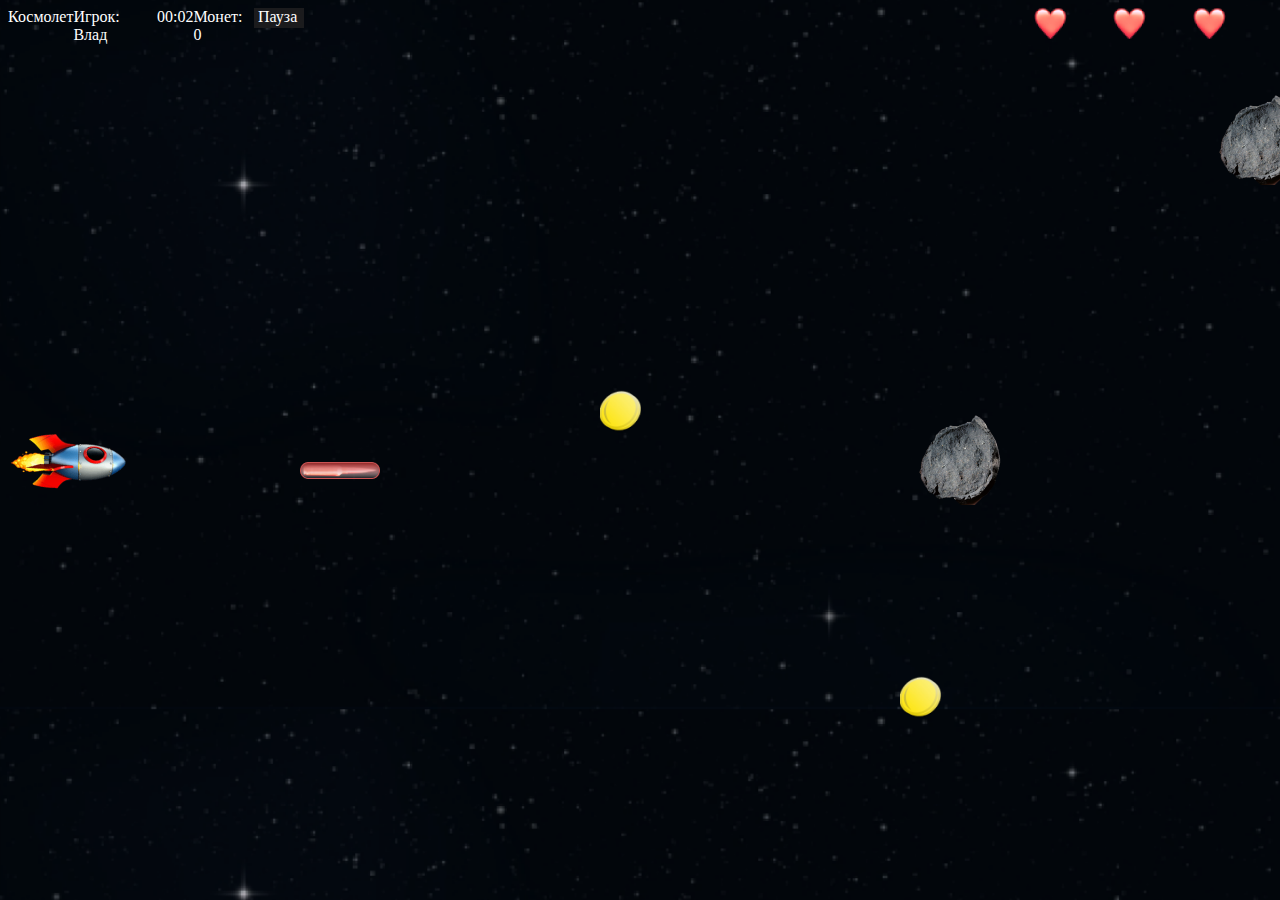
<file: de27/html/index.html>
<!DOCTYPE html>
<html lang="ru">
<head>
    <meta charset="UTF-8">
    <meta http-equiv="X-UA-Compatible" content="IE=edge">
    <meta name="viewport" content="width=device-width, initial-scale=1.0">
    <link rel="stylesheet" href="../css/index.css">
    <title>Игровой экран</title>
</head>
<body>  <div class="bullet"></div>
        <div class="coincss"></div>
        <div class="coincss2"></div>
        <div class="coincss3"></div>
        <div class="meteorcss"></div>
        <div class="meteorcss2"></div>
        <div class="playercss"></div>
       
        <div class="gameinfo">
            <div class="gamename">
                Космолет
            </div>
            <div class="playername">
                Игрок: Влад
            </div>
            <div class="timer">
                00:02
            </div>
            <div class="coin">
                Монет: 0
            </div>
             <div class="gamepause"><a href="../html/pause.html">Пауза</a></div>
            <div class="health"></div>
            <div class="health2"></div>
            <div class="health3"></div>
        </div>
</body>
</html>
</file>
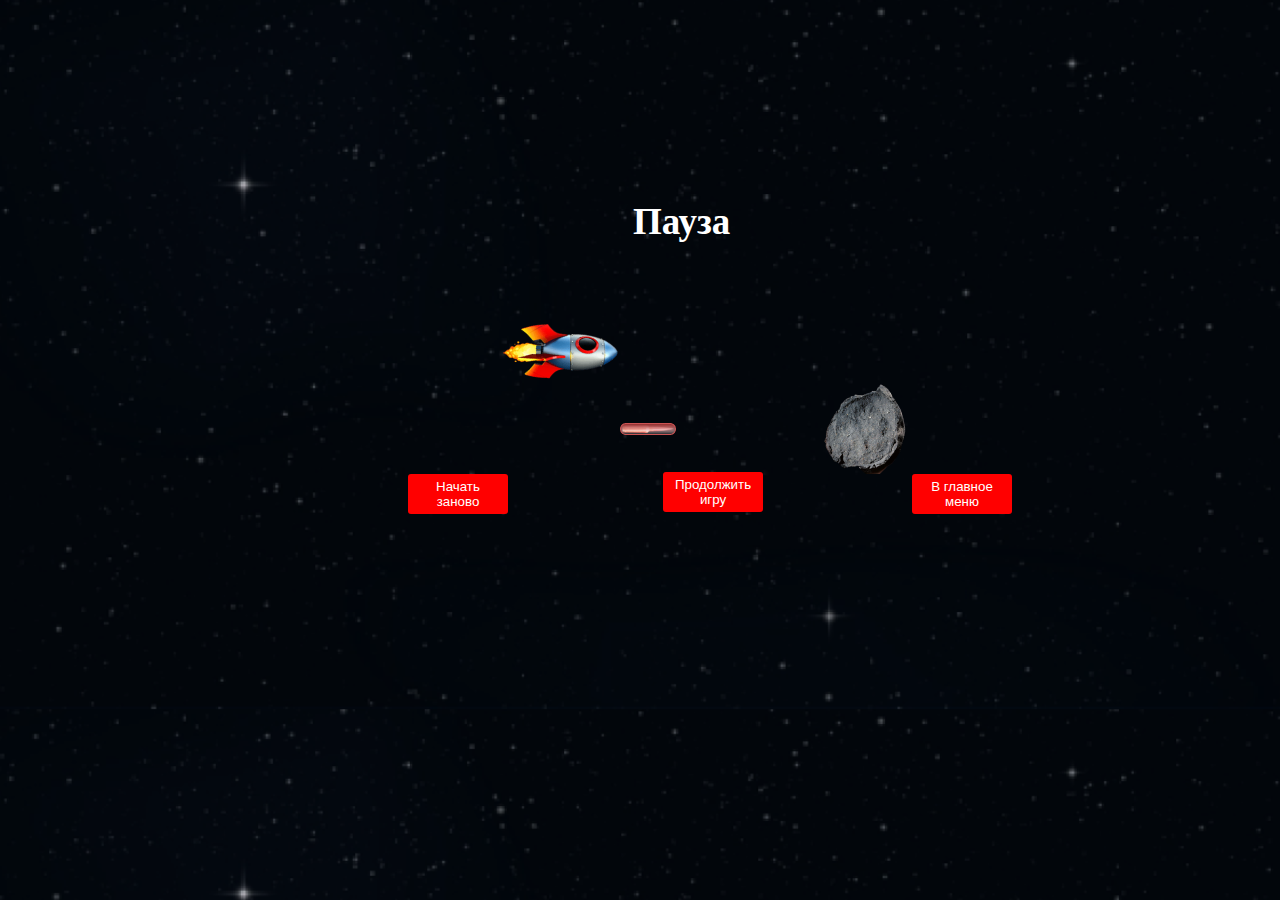
<file: de27/html/pause.html>
<!DOCTYPE html>
<html lang="en">
<head>
    <meta charset="UTF-8">
    <meta http-equiv="X-UA-Compatible" content="IE=edge">
    <meta name="viewport" content="width=device-width, initial-scale=1.0">
    <link rel="stylesheet" href="../css/pause.css">
    <title>Экран паузы</title>
</head>
<body>
    <div class="meteorcss"></div>
    <div class="bulletcss"></div>
    <div class="playercss"></div>
    <h2>Пауза</h2>
    <button type="submit" id="submit"><a href="../html/index.html">Начать заново</a></button>
    <button type="submit" id="submitw"><a href="../html/index.html">Продолжить игру</a></button>
    <button type="submit" id="submit"><a href="../html/start.html">В главное меню</a></button>
  
</body>
</html>
</file>
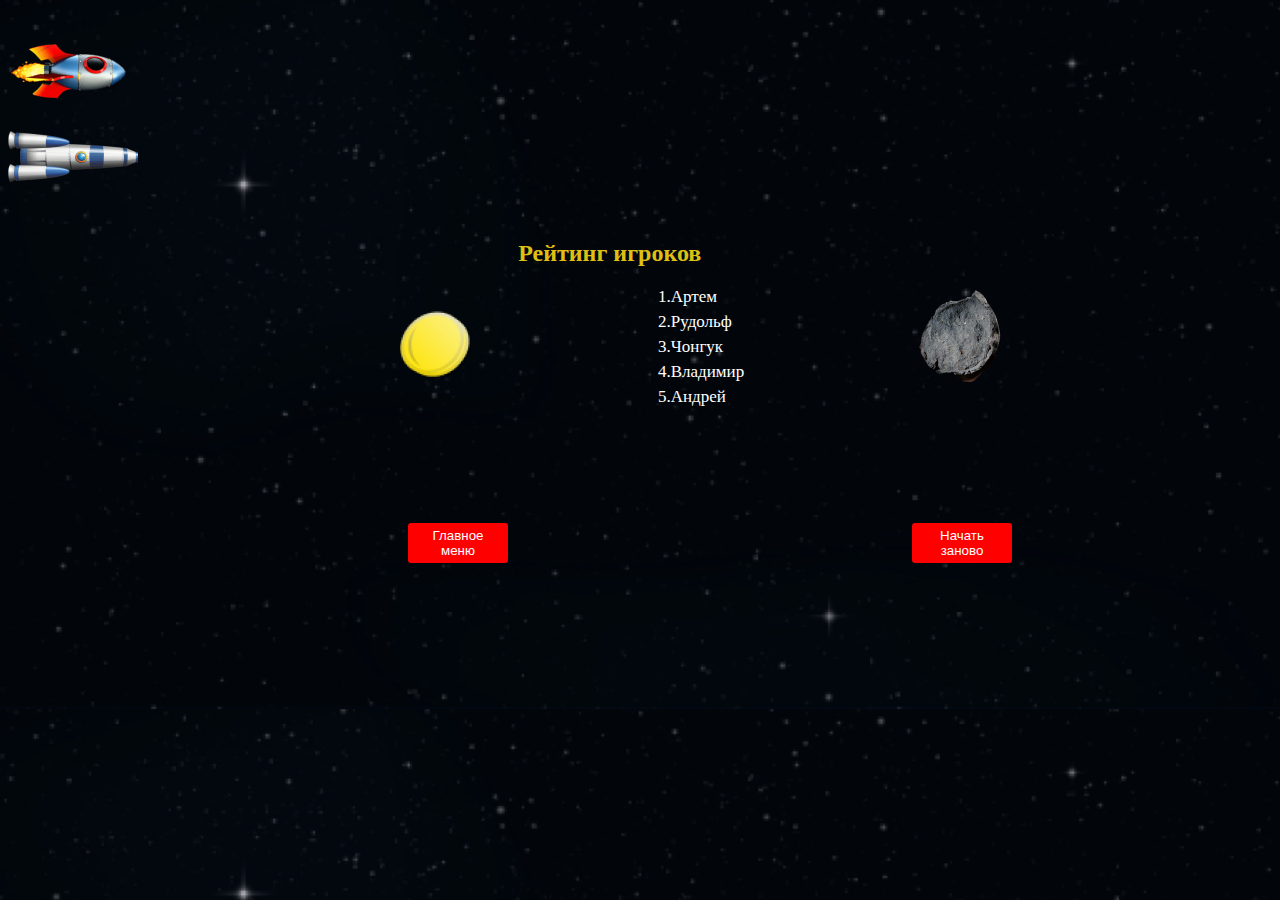
<file: de27/html/raiting.html>
<!DOCTYPE html>
<html lang="en">
<head>
    <meta charset="UTF-8">
    <meta http-equiv="X-UA-Compatible" content="IE=edge">
    <meta name="viewport" content="width=device-width, initial-scale=1.0">
    <link rel="stylesheet" href="../css/raiting.css">
    <title>Экран рейтинга</title>
</head>
<body>
    <div class="meteorcss"></div>
    <div class="coincss"></div>
    <div class="playercss1"></div>
    <div class="playercss2"></div>
    <div class="container">
        <h2>Рейтинг игроков</h2>
   <ul>
        <li>1.Артем</li>
        <li>2.Рудольф</li>
        <li>3.Чонгук</li>
        <li>4.Владимир</li>
        <li>5.Андрей</li>
    </ul>
    <button type="submit" id="submit"><a href="../html/start.html">Главное меню</a></button>
    <button type="submit" id="submit" ><a href="../html/index.html">Начать заново</a></button>
    </div>
 
</body>
</html>
</file>
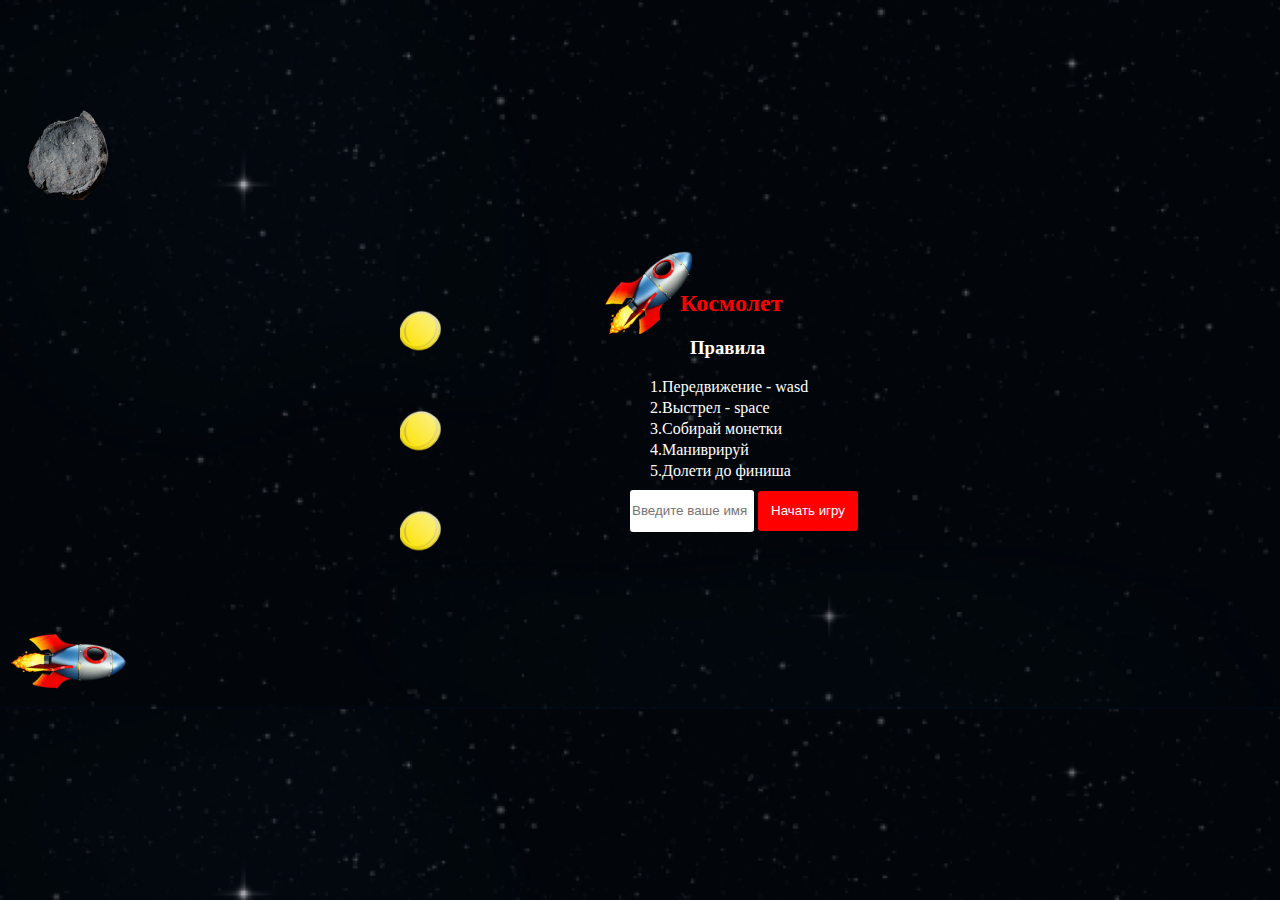
<file: de27/html/start.html>
<!DOCTYPE html>
<html lang="ru">
<head>
    <meta charset="UTF-8">
    <meta http-equiv="X-UA-Compatible" content="IE=edge">
    <meta name="viewport" content="width=device-width, initial-scale=1.0">
    <link rel="stylesheet" href="../css/start.css">
    <title>Стартовый экран</title>
</head>
<body class="animation">
    <section id="start" class="visible">
        <div class="coincss"></div>
        <div class="coincss2"></div>
        <div class="coincss3"></div>
        <div class="meteorcss"></div>
        <div class="playercss"></div>
        <div class="logo"></div>
        <div class="container">
            <h2>Космолет</h2>
            <h3>Правила</h3>
            <ul>
                <li>1.Передвижение - wasd</li>
                <li>2.Выстрел - space</li>
                <li>3.Собирай монетки</li>
                <li>4.Маниврируй</li>
                <li>5.Долети до финиша</li>
                <form action="#" id="startGameForm">
                    <input onkeyup="check()" type="text" id="login" name="login" placeholder="Введите ваше имя">
                    <button disabled='disable' type="submit" id="submit">Начать игру</button>
                </form>
            </ul>
        </div>
    </section>
    <section id="game">
        <div class="gameinfo">
            <div class="gamename">
                Космолет
            </div>
            <div class="playername">
                Игрок
            </div>
            <div class="timer">
                00:00
            </div>
            <div class="coin">
                Монет:
            </div>
            <div class="health">
                <span>1</span>
                <span>2</span>
                <span>3</span>
            </div>
        </div>
    </section>
    <section id="gamelogic">
        <div class="player"></div>
        <div class="gamepole"></div>
    </section>




    <script src="../js/jquery-3.6.0.min.js"></script>
    <script src="../js/main.js"></script>
</body>
</html>
</file>
<file: de27/css/index.css>
html {
    margin: 0;
    padding: 0;
}

body {
    background-image: url('../img/bg1.png');
    background-size: cover;
    animation: backgroun1d  55s infinite;
}


@keyframes backgroun1d {
    50% {
        background-position-x: 10000px;
    }

    100% {
        background-position-x: 14000px;
    }
}

.gameinfo {
    display: flex;
    justify-content: space-around;
    color: #fff;
}


.health {
    background-image: url('../img/heart.png');
    height: 60px;
    width: 80px;
    background-repeat: no-repeat;
    margin-left: 730px;
}
.health2 {
    background-image: url('../img/heart.png');
    height: 60px;
    width: 80px;
    background-repeat: no-repeat;
}
.health3 {
    background-image: url('../img/heart.png');
    height: 60px;
    width: 80px;
    background-repeat: no-repeat;
}

.playercss {
    background-image:url('../img/playercss.png') ;
    height: 100px;
    width: 130px;
    position: absolute;
    background-repeat: no-repeat;
    top: 50%;
    transform: translateY(-50%);
}



.bullet {
    background-image:url('../img/bullet.png') ;
    height: 120px;
    width: 120px;
    position: absolute;
    background-repeat: no-repeat;
    top: 58%;
    transform: translateY(-50%);
    left: 300px;
    
}


.meteorcss {
    background-image:url('../img/meteorcss.png') ;
    height: 110px;
    width: 130px;
    position: absolute;
    background-repeat: no-repeat;
    top: 90px;
    left: 900px;
    top: 50%;
    transform: translateY(-50%);
}

.meteorcss2 {
    background-image:url('../img/meteorcss.png') ;
    height: 110px;
    width: 130px;
    position: absolute;
    background-repeat: no-repeat;
    top: 130px;
    left: 1200px;
    transform: translateY(-50%);
}


.coincss {
    background-image: url('../img/coin.png');
    height: 110px;
    width: 130px;
    position: absolute;
    background-repeat: no-repeat;
    top: 90px;
    left: 900px;
    top: 80%;
    transform: translateY(-40%);
}


.coincss2 {
    background-image: url('../img/coin.png');
    height: 110px;
    width: 130px;
    position: absolute;
    background-repeat: no-repeat;
    top: 390px;
    left: 600px;
}



.gamepause {
    height: 20px;
    width: 50px;
    background-color: #1b1b1d;
    border-radius: 10px solid 3px ;
    animation: backgroundpause 2s infinite;
}

a {
    color: #ffffff;
    text-decoration: none;
    padding-left: 4px;
}


@keyframes backgroundpause {
    50% {
        background-color: #ff0000;
        transition: 2s;
    }
}
</file>
<file: de27/css/pause.css>
html {
    padding: 0;
    margin: 0;
}


body {
    background-image: url('../img/bg1.png');
    background-size: cover;
    animation: backgroun1d  55s infinite;
}

@keyframes backgroun1d {
    50% {
        background-position-x: 10000px;
    }

    100% {
        background-position-x: 14000px;
    }
}


#submit {
    height: 40px;
    width: 100px;
    background-color: #ff0000;
    color: #fff;
    border-radius: 3px;
    border-style: none;
    outline: none;
    margin-left: 400px;
    margin-top: 200px;
}
a {
    text-decoration: none;
    color: #fff;
}

h2 {
    color: #fff;
    font-size: 37px;
    margin-left: 625px;
    margin-top: 200px;
}


.playercss {
    background-image:url('../img/playercss.png') ;
    height: 110px;
    width: 130px;
    position: absolute;
    background-repeat: no-repeat;
    top: 290px;
    left: 500px;
}

.bulletcss {
    background-image:url('../img/bulletpause.png') ;
    height: 100px;
    width: 130px;
    position: absolute;
    background-repeat: no-repeat;
    top: 52.5%;
    transform: translateY(-50%);
    left: 620px;
    animation: bullet 1s infinite;
}


@keyframes bullet {
    0% {
        opacity: 0;
    }

    25% {
        opacity: 1;
        left: 620px;
        transition: 2s;
    }

    100% {
        opacity: 1;
        left: 800px;
        transition: 2s;
    }
}

.meteorcss {
    background-image:url('../img/meteorcss.png');
    height: 110px;
    width: 130px;
    position: absolute;
    background-repeat: no-repeat;
    top: 46.5%;
    transform: translateY(-50%);
    left: 805px;
    animation: meteor 2.5s infinite;
}

@keyframes meteor {
    0% {
        background-image:url('../img/meteorcss.png');
        transition: 1s;
        background-repeat: no-repeat;
        height: 110px;
        width: 130px;

    }

    100% {
        background-image:url('../img/boom.png');
        background-repeat: no-repeat;
        height: 140px;
        width: 130px;
    }
}


#submitw {
    height: 40px;
    width: 100px;
    background-color: #ff0000;
    color: #fff;
    border-radius: 3px;
    border-style: none;
    outline: none;
    position: absolute;
    left:663px;
    top: 472px;
}
</file>
<file: de27/css/raiting.css>
html {
    margin: 0;
    padding: 0;
}

body {
    background-image: url('../img/bg1.png');
    background-size: cover;
    animation: backgroun1d  55s infinite;
}


@keyframes backgroun1d {
    50% {
        background-position-x: 10000px;
    }

    100% {
        background-position-x: 14000px;
    }
}


h2 {
    color: #fff;
    margin-left: 58%;
    transform: translateX(-42%);
    margin-top: 240px;
    color: #dfc012;
    animation: h21 3s infinite;
}


@keyframes h21 {
    25% {
        font-size: 20px;
        color: #daa520;
    }

    50% {
        font-size: 25px;
        color: #dfc012;
    }

    100% {
        font-size: 25px;
        color: #daa520;
    }



}



li {
    color: #fff;
    list-style: none;
    margin-left: 610px;
    margin-top: 5px;
    font-size: 17px;
   
}


#submit {
    height: 40px;
    width: 100px;
    background-color: #ff0000;
    color: #fff;
    border-radius: 3px;
    border-style: none;
    outline: none;
    margin-left: 400px;
    margin-top: 100px;
}

a {
    text-decoration: none;
    color: white;
}


.playercss1 {
    background-image:url('../img/playercss.png') ;
    height: 100px;
    width: 130px;
    position: absolute;
    background-repeat: no-repeat;
    top: 10px;
    animation: player 8s infinite;
}

@keyframes player {
    0% {
        left: 1px;
        transition: 2s;
    }

   100% {
       left: 1380px;
       transition: 2s;
   }
}



.playercss2 {
    background-image:url('../img/playercss2.png') ;
    height: 100px;
    width: 130px;
    position: absolute;
    background-repeat: no-repeat;
    top: 100px;
    animation: player 8s infinite;
}


.coincss {
    position: absolute;
    background-image:url('../img/coinsraiting.png') ;
    height: 171px;
    width: 270px;
    background-repeat: no-repeat;
    top: 310px;
    left: 400px;
    animation: coin 3s infinite;
}


@keyframes coin {
    25% {
        left: 200px;
    }

    50% {
        left: 400px;
    }

    100% {
        left: 200px;
    }

    125% {
        left: 400px;
    }

    25% {
        left: 200px;
    }

    50% {
        left: 400px;
    }

    100% {
        left: 200px;
    }

    125% {
        left: 400px;
    }
    25% {
        left: 200px;
    }

    50% {
        left: 400px;
    }

    100% {
        left: 200px;
    }

    125% {
        left: 400px;
    }
    25% {
        left: 200px;
    }

    50% {
        left: 400px;
    }

    100% {
        left: 200px;
    }

    125% {
        left: 400px;
    }

}


.meteorcss {
    position: absolute;
    background-image:url('../img/meteorcss.png') ;
    height: 171px;
    width: 270px;
    background-repeat: no-repeat;
    top: 270px;
    left: 900px;
    animation: meteor 3s infinite;
}

@keyframes meteor {
    25% {
        left: 900px;
    }

    50% {
        left: 1200px;
    }

    100% {
        left: 900px;
    }

    120% {
        left: 1200px;
    }

    25% {
        left: 900px;
    }

    50% {
        left: 1200px;
    }

    100% {
        left: 900px;
    }

    120% {
        left: 1200px;
    }
    25% {
        left: 900px;
    }

    50% {
        left: 1200px;
    }

    100% {
        left: 900px;
    }

    120% {
        left: 1200px;
    }
    25% {
        left: 900px;
    }

    50% {
        left: 1200px;
    }

    100% {
        left: 900px;
    }

    120% {
        left: 1200px;
    }

}
</file>
<file: de27/css/start.css>
html {
    padding: 0;
    margin: 0;
}


body {
    background-image: url('../img/bg1.png');
    background-size: cover;
}

.animation {
    animation: backgroun1d  55s infinite;
}


@keyframes backgroun1d {
    50% {
        background-position-x: 10000px;
    }

    100% {
        background-position-x: 14000px;
    }
}

.gameinfo {
    display: flex;
    justify-content: space-around; 
    color: #fff;
    width: 100vw;
}




li {
    margin-left: 170px;
    list-style: none;
    color: #fff;
    animation: li1 0.5s ;
    margin-top: 3px;
}



@keyframes li1 {
    0% {
        opacity: 0.1;
        font-size: 5px;
    }

    25% {
        opacity: 0.3;
        font-size: 8px;
    }


    75% {
        opacity: 0.7;
        font-size: 12px;
    }


    100% {
        opacity: 1;
        font-size: 15px;
    }
}

.container {
    position: absolute;
    height: 500px;
    width: 600px;
    left: 440px;
    top: 240px;
}

h2 {
    color: #ff0000;
    margin-left: 240px;
    margin-top: 50px;
   
}

h3 {
    color: #fff;
    margin-left: 250px;
}

input {
    margin-left: 150px;
    height: 40px;
    width: 120px;
    border-radius: 3px;
    border-style: none;
    outline: none;
    margin-top: 10px;

}

#submit {
    height: 40px;
    width: 100px;
    background-color: #ff0000;
    color: #fff;
    border-radius: 3px;
    border-style: none;
    outline: none;
}

.logo {
    position: absolute;
    background-image: url('../img/logo.png');
    height: 120px;
    width: 140px;
    background-repeat: no-repeat;
    left: 605px;
    top: 250px;
}

.playercss {
    background-image:url('../img/playercss.png') ;
    height: 100px;
    width: 130px;
    position: absolute;
    background-repeat: no-repeat;
    top: 600px;
    animation: player 8s infinite;
}

@keyframes player {
    0% {
        left: 1px;
        transition: 2s;
    }

   100% {
       left: 1380px;
       transition: 2s;
   }
}


.meteorcss {
    background-image:url('../img/meteorcss.png') ;
    height: 110px;
    width: 130px;
    position: absolute;
    background-repeat: no-repeat;
    top: 90px;
    animation: player 8s infinite;
}

@keyframes meteor {
    0% {
        left: 1px;
        transition: 2s;
    }

    100% {
        left: 1380px;
        transition: 2s;
    }
}

.coincss {
    position: absolute;
    background-image:url('../img/coin.png') ;
    height: 60px;
    width: 70px;
    background-repeat: no-repeat;
    top: 510px;
    left: 400px;
    animation: coin 3s infinite;
}

.visible {
    display:block !important;
}

#game {
    overflow-x: hidden;
    position: absolute;
    height: 100vh;
}

section {
    display: none;
}

.coincss2 {
    position: absolute;
    background-image:url('../img/coin.png') ;
    height: 60px;
    width: 70px;
    background-repeat: no-repeat;
    top: 410px;
    left: 400px;
    animation: coin 3s infinite;
}

.coincss3 {
    position: absolute;
    background-image:url('../img/coin.png') ;
    height: 60px;
    width: 70px;
    background-repeat: no-repeat;
    top: 310px;
    left: 400px;
    animation: coin 3s infinite;
}





@keyframes coin {
    50% {
        left: -50px;
    }

    

    100% {
        left: 400px;
    }
}



.player {
    background-image:url('../img/playercss.png') ;
    height: 100px;
    width: 130px;
    position: absolute;
    background-repeat: no-repeat;
    top: 50%;
    transform: translateY(-50%);
    transition: 0.2s;
}

.coingame {
    background-image:url('../img/coin.png') ;
    height: 100px;
    width: 130px;
    position: absolute;
    background-repeat: no-repeat;
    top: 50%;
    transform: translateY(-50%);
    transition: 1s;
}

.enemy {
    background-image:url('../img/enemy.png') ;
    height: 100px;
    width: 130px;
    position: absolute;
    background-repeat: no-repeat;
    transition: 1s;
    left: 1200px;
}

.bullet {
    position: absolute;
    left:500px;
	width: 89px;
	height: 73px;
	background: url("../img/bullet.png") no-repeat;
    z-index: 25;
}
</file>
